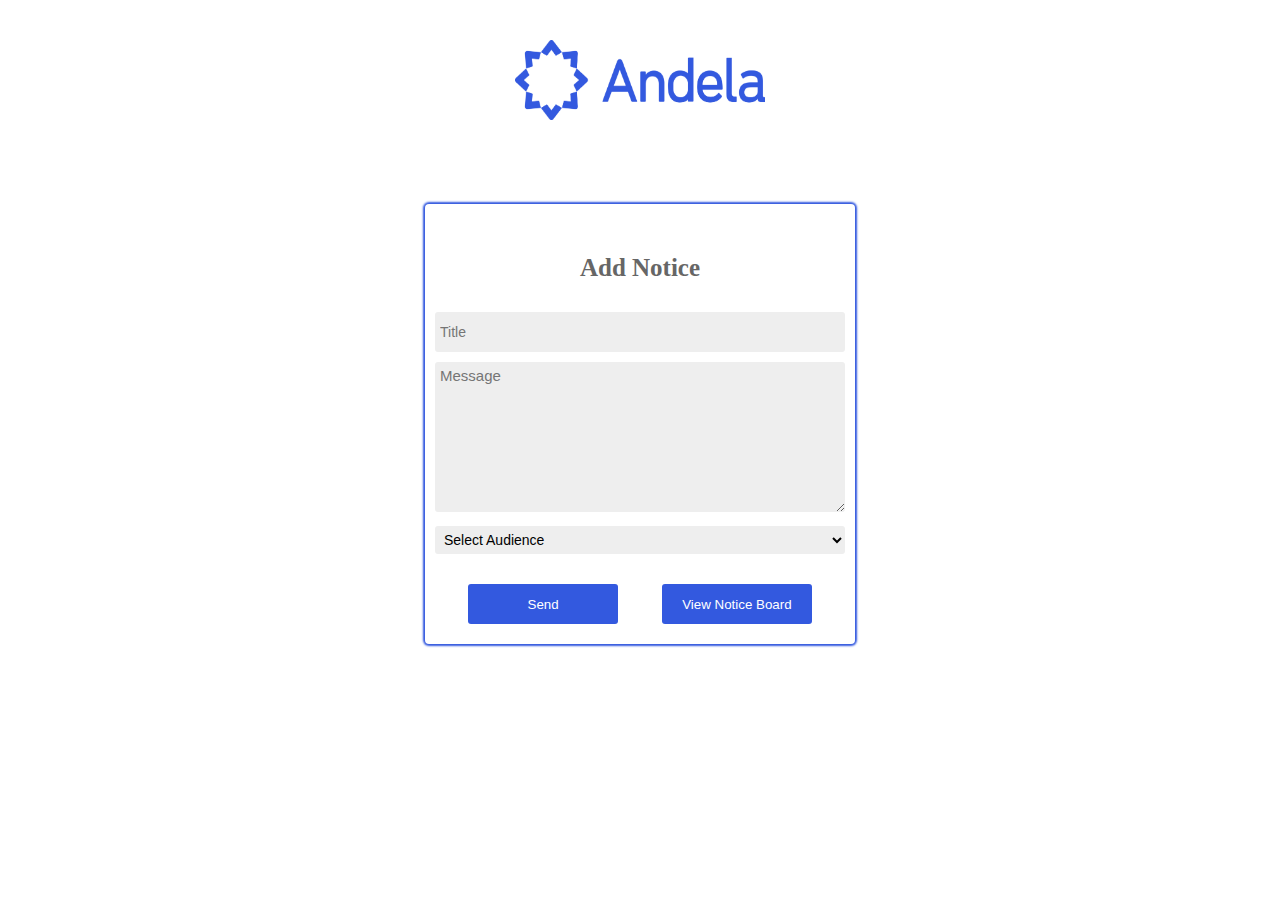
<file: index.html>
<!DOCTYPE html>


<!DOCTYPE html>

<html ng-app="notes">
<head>
  <title>Andela.com | Notice</title>
  <script
			  src="https://code.jquery.com/jquery-3.1.1.min.js"
			  integrity="sha256-hVVnYaiADRTO2PzUGmuLJr8BLUSjGIZsDYGmIJLv2b8="
			  crossorigin="anonymous">  	
			</script>
			<script type="text/javascript" src="js/notice.js"></script>
  <link href="main.css" rel="stylesheet" type="text/css"></link>
</head>
<body>
<div id="logo">
  <img src="Andela.png" />
</div>

<div id='main'>

    <header><h3>Add Notice</h3></header>
    <form id="form" action="#" method="POST">

        <div class="inner">

            <input placeholder="Title" type = 'input'  id="title" name = "Title"/>
        </div>

        <div class="inner">

            <textarea placeholder="Message" type ="text"  id="pos" name = "Title"></textarea>
        </div>

      <div  class="inner" id="group1">
        <select name="Audience">
              <option value='none'>Select Audience</option>

              <option value="post2">Andela Lagos</option>

              <option value="post3">Lagos Fellows</option>

              <option value="post4">Lagos Staff</option>

              <option value="post5">Department</option>

              <option value="post5">Employee</option>

        </select>
      </div>
    </form>

    <button class="button" onclick="checkFields()" id="sendBtn">Send</button>
			<button class="button" id="viewAll" onclick="location.href = 'notice.html'">View Notice Board</button>

</div>
</body>
</html>
</file>
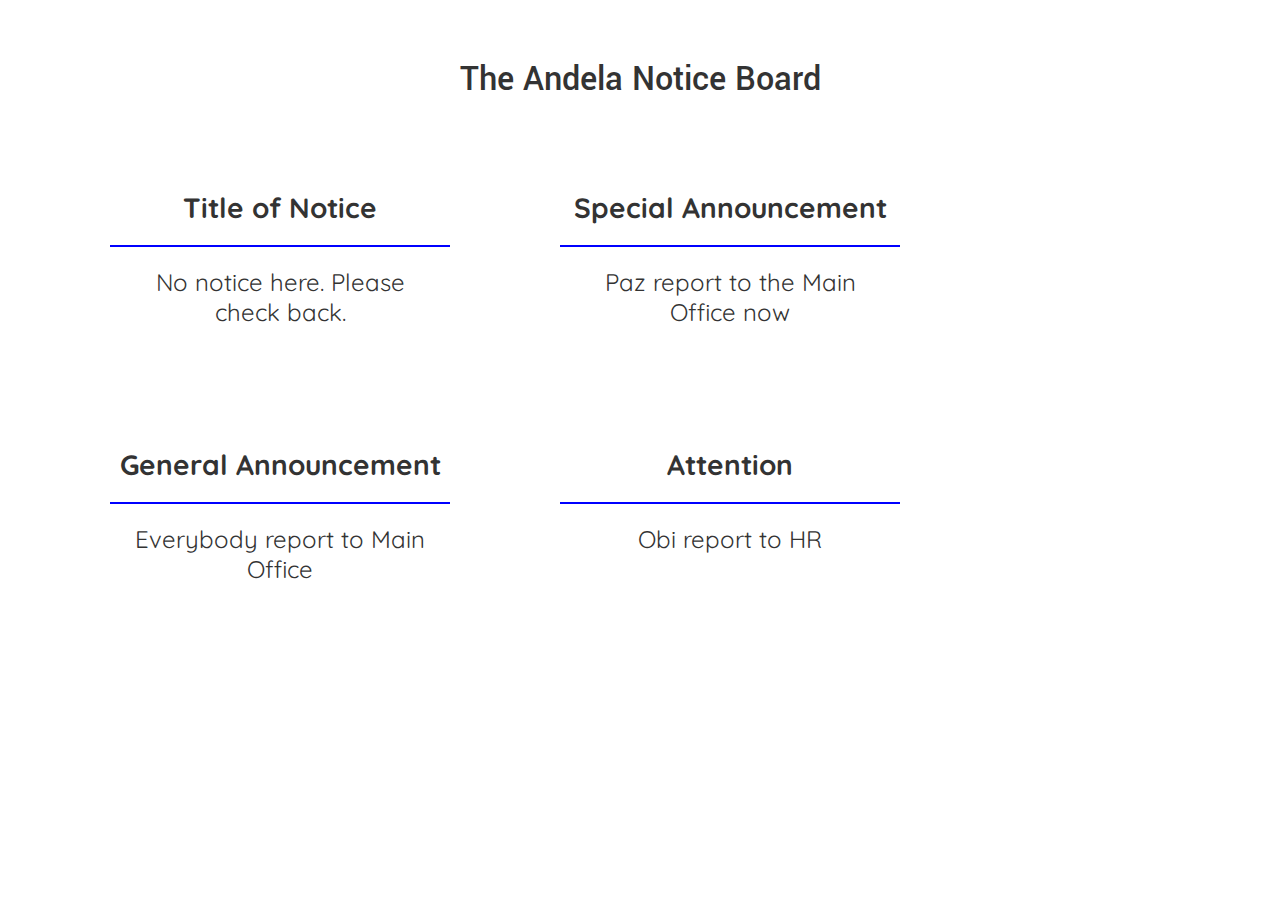
<file: notice.html>
<!DOCTYPE html>
<html lang="en">
	<head>
		<meta charset="utf-8">
		<meta http-equiv="X-UA-Compatible" content="IE=edge">
		<meta name="viewport" content="width=device-width, initial-scale=1">
		<link rel="icon" type="image/x-icon" href="./images/andela.png">
		<link rel="stylesheet" type="text/css" href="./css/main.css">
		<link rel="stylesheet" href="https://maxcdn.bootstrapcdn.com/bootstrap/3.3.7/css/bootstrap.min.css" integrity="sha384-BVYiiSIFeK1dGmJRAkycuHAHRg32OmUcww7on3RYdg4Va+PmSTsz/K68vbdEjh4u" crossorigin="anonymous">

		<link href="https://fonts.googleapis.com/css?family=Quicksand:300|Yantramanav:900" rel="stylesheet">
		<link href="https://maxcdn.bootstrapcdn.com/font-awesome/4.7.0/css/font-awesome.min.css" rel="stylesheet" integrity="sha384-wvfXpqpZZVQGK6TAh5PVlGOfQNHSoD2xbE+QkPxCAFlNEevoEH3Sl0sibVcOQVnN" crossorigin="anonymous">
		<script
			  src="https://code.jquery.com/jquery-3.1.1.min.js"
			  integrity="sha256-hVVnYaiADRTO2PzUGmuLJr8BLUSjGIZsDYGmIJLv2b8="
			  crossorigin="anonymous"></script>

			  <script type="text/javascript" src="js/notice.js"></script>
		

		<title> Notice Board - Andela Nigeria </title>
	</head>
	
		<div class="container">
			<h1 id="notice-head" class="text-center"> The Andela Notice Board</h1>
			<div class="row">
				<div class="col-sm-4" >
					<h3 class="notice-title text-center" id="title1">Title of Notice<h3>
					<p class="notice-msg" id="notice-board1">No notice here. Please check back.</p>
				</div>
				
				<div class="col-sm-4" >
					<h3 class="notice-title text-center" id="title2">Title of Notice<h3>
					<p class="notice-msg" id="notice-board2">No notice here. Please check back.</p>
				</div>
				<div class="col-sm-4" >
					<h3 class="notice-title text-center" id="title3">Title of Notice<h3>
					<p class="notice-msg" id="notice-board3">No notice here. Please check back.</p>
				</div>
				<div class="col-sm-4" >
					<h3 class="notice-title text-center" id="title4">Title of Notice<h3>
					<p class="notice-msg"  id="notice-board4">No notice here. Please check back.</p>
				</div>
	
<script type="text/javascript" >
					

		var defaul_notice = "No notice here. Please check back."

		var default_title = "Title of Notice";
		var notices = new Notice();
		var arr = notices.getNotices();
		document.getElementById("notice-board2").innerHTML = arr[0].msg || defaul_notice;
		document.getElementById("notice-board3").innerHTML = arr[1].msg || defaul_notice;
		document.getElementById("notice-board4").innerHTML = arr[2].msg || defaul_notice;


		document.getElementById("title2").innerHTML = arr[0].title || default_title;
		document.getElementById("title3").innerHTML = arr[1].title || default_title;
		document.getElementById("title4").innerHTML = arr[2].title || default_title;
		var cer = JSON.parse(localStorage.getItem("post"));
		
		document.getElementById("notice-board1").innerHTML = cer.msg || defaul_notice;
		document.getElementById("title1").innerHTML = cer.title || default_title;
		//alert("Hello");
				</script>
			</div>
		</div>
	</body>
</html>
</file>
<file: main.css>
#notice-head {
	margin-top: 30px;
	font-family: 'Yantramanav', sans-serif;
}

.notice-title {
	margin-top: 30px;
	font: bold 2em 'Quicksand', sans-serif;
}

.notice-msg {
	font: 1em 'Quicksand', sans-serif;	
	margin: 10px;
	padding: 20px 20px;
	border-top: 2px solid blue;
}

body {

	font-size: 15px;
	text-align: center;
	background: @ffffff;
	padding: 30px;
	margin: 0;

}

#logo {
	padding-top: 200px;
	position: relative;
	margin: 0;
	padding: 0;
	width: 100%;
	text-align: center;
	background: white;

}

#logo img {
	padding: 10px;
	height: 80px;
	width: 250px;
	
}

#main {
	padding-top: 20px;
	text-align: center;
	display: block;
	background: white;
	float: none;
	width: 430px;
    margin: 70px auto 200px auto;
    border-radius: 4px;
    box-shadow: 0px 0px 2px 2px #3359DF;
}

.inner {
	margin: 5px;
	padding-bottom: 5px;
}


#main h3 {
	padding: 25px;
	margin: 5px;
	color: #666666;
	font-size: 25px;
	font-family: "Times New Roman", Times, serif;
}


#drop {
	margin: 20px;
	width: 200px;
	height: 30px;
	border: none;
	background: white;

}

select option {
	padding: 4px;
	background: white;
	
	border:none;
	border-radius: 4px;
	margin-bottom: 2px;
}



button {
	margin: 20px;
	width: 150px;
	height: 40px;
	color: white;
	border: none;
	border-radius: 3px;
	background: #3359DF;
}

#main input {
	background: #EEEEEE;
	font-size: 14px;
	font-family: sans-serif;
	width: 400px;
	border: none;
	height: 30px;
	border-radius: 3px;
	padding: 5px;

}

#main textarea {
	background: #EEEEEE;
	min-width: 400px;
	min-height: 140px;
	max-width: 400px;
	border: none;
	border-radius: 3px;
	font-size: 15px;
	font-family: Arial;
	padding: 5px;
}

#main select {
	background: #EEEEEE;
	padding: 5px;
	width: 410px;
	height: 28px;
	border:none;
	border-radius: 3px;
	font-family: arial;
	font-size: 14px;
}
</file>
<file: css/main.css>
#notice-head {
	margin-top: 30px;
	font-family: 'Yantramanav', sans-serif;

}

.notice-title {
	margin-top: 30px;
	font: bold 2em 'Quicksand', sans-serif;
}

.notice-msg {
	font: 1em 'Quicksand', sans-serif;	
	margin: 10px;
	padding: 20px 10px;
	border-top: 2px solid blue;
}

body {
	font-size: 15px;
	background: lightblue;
}

#main {
	
	text-align: center;
	display: block;
	float: none;
	padding: 20px;
}

h1 {
	margin: 30px;
	color: white;

}

.class {
	display: block;
}

div {
	float: none;
	display: block;
	text-align: center;
	margin: 30px;
}
</file>
